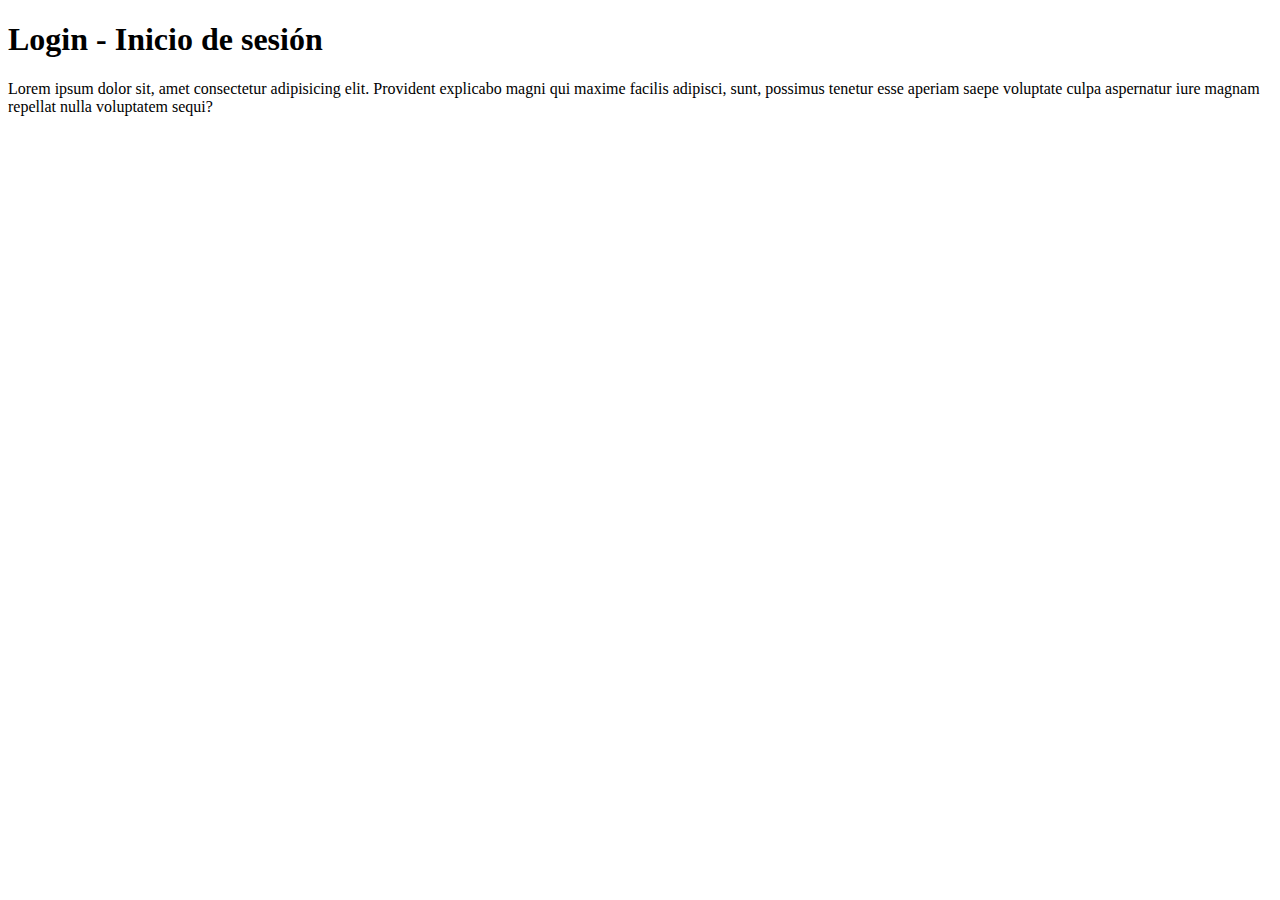
<file: src/templates/index.html>
<!DOCTYPE html>
<html lang="en">
<head>
    <meta charset="UTF-8">
    <meta name="viewport" content="width=device-width, initial-scale=1.0">
    <title>index</title>
</head>
<body>
    <h1>Login - Inicio de sesión</h1>
    <p>Lorem ipsum dolor sit, amet consectetur adipisicing elit. Provident explicabo magni qui maxime facilis adipisci, sunt, possimus tenetur esse aperiam saepe voluptate culpa aspernatur iure magnam repellat nulla voluptatem sequi?</p>
</body>
</html>
</file>
